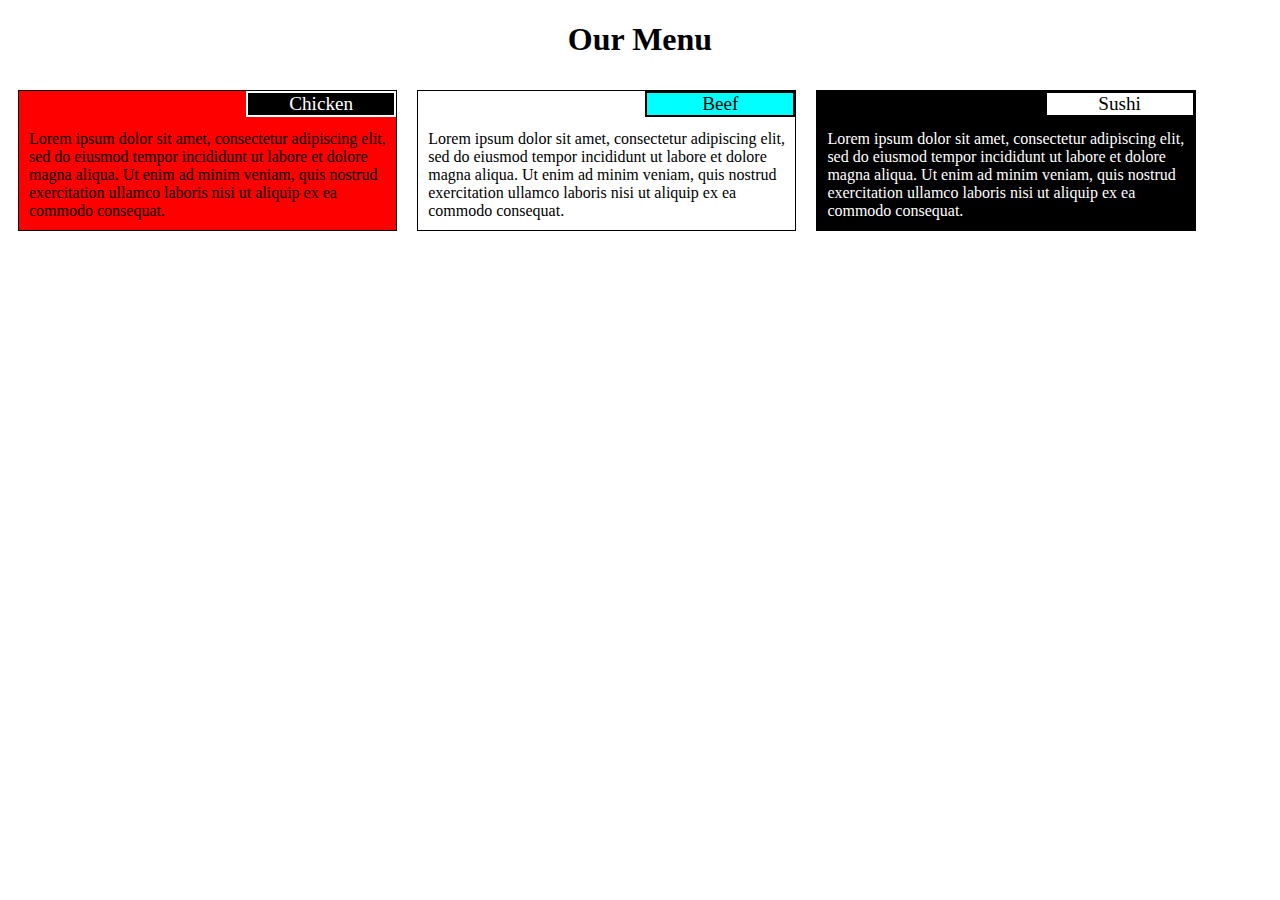
<file: Module2-solution/index.html>
<!DOCTYPE html>

<head>
    <title>index</title>
    <link rel="icon" type="image/x-icon" href="./assets/favicon.ico" />
    <link rel="stylesheet" href="css\styles.css">
    <meta charset="utf-8" />
    <meta name="viewport" content="width=device-width, initial-scale=1" />
    <style></style>
</head>

<body>
    <h1>Our Menu</h1>
    <div class="row">
        <div class="col-lar-1 col-med-1 col-sm-1">
            <h1 id="chicken">Chicken</h1>
            <p>Lorem ipsum dolor sit amet, consectetur adipiscing elit, sed do eiusmod tempor incididunt ut labore et dolore magna aliqua. Ut enim ad minim veniam, quis nostrud exercitation ullamco laboris nisi ut aliquip ex ea commodo consequat.</p>
        </div>
        <div class="col-lar-2 col-med-2 col-sm-2">
            <h1 id="beef">Beef</h1>
            <p>Lorem ipsum dolor sit amet, consectetur adipiscing elit, sed do eiusmod tempor incididunt ut labore et dolore magna aliqua. Ut enim ad minim veniam, quis nostrud exercitation ullamco laboris nisi ut aliquip ex ea commodo consequat.</p>
        </div>
        <div class="col-lar-3 col-med-3 col-sm-3">
            <h1 id="sushi">Sushi</h1>
            <p>Lorem ipsum dolor sit amet, consectetur adipiscing elit, sed do eiusmod tempor incididunt ut labore et dolore magna aliqua. Ut enim ad minim veniam, quis nostrud exercitation ullamco laboris nisi ut aliquip ex ea commodo consequat.</p>
        </div>
    </div>

</body>

</html>
</file>
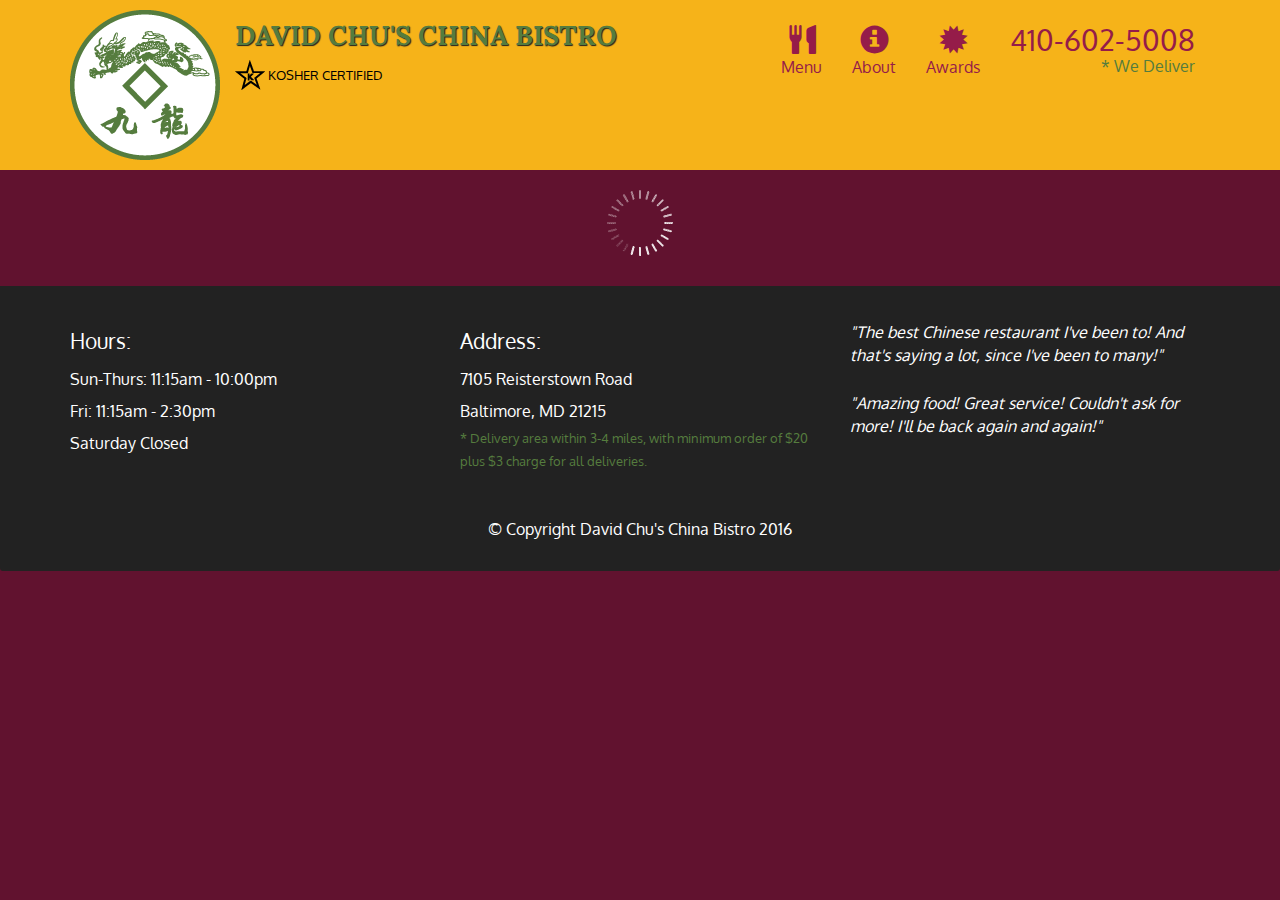
<file: Module5-solution/index.html>
<!doctype html>
<html lang="en">
  <head>
    <meta charset="utf-8">
    <meta http-equiv="X-UA-Compatible" content="IE=edge">
    <meta name="viewport" content="width=device-width, initial-scale=1">
    <title>David Chu's China Bistro</title>
    <link rel="stylesheet" href="css/bootstrap.min.css">
    <link rel="stylesheet" href="css/styles.css">
    <link href='https://fonts.googleapis.com/css?family=Oxygen:400,300,700' rel='stylesheet' type='text/css'>
    <link href='https://fonts.googleapis.com/css?family=Lora' rel='stylesheet' type='text/css'>
  </head>
<body>
  <header>
    <nav id="header-nav" class="navbar navbar-default">
      <div class="container">
        <div class="navbar-header">
          <a href="index.html" class="pull-left visible-md visible-lg">
            <div id="logo-img" alt="Logo image"></div>
          </a>

          <div class="navbar-brand">
            <a href="index.html"><h1>David Chu's China Bistro</h1></a>
            <p>
              <img src="images/star-k-logo.png" alt="Kosher certification">
              <span>Kosher Certified</span>
            </p>
          </div>

          <button id="navbarToggle" type="button" class="navbar-toggle collapsed" data-toggle="collapse" data-target="#collapsable-nav" aria-expanded="false">
            <span class="sr-only">Toggle navigation</span>
            <span class="icon-bar"></span>
            <span class="icon-bar"></span>
            <span class="icon-bar"></span>
          </button>
        </div>
        
        <div id="collapsable-nav" class="collapse navbar-collapse">
           <ul id="nav-list" class="nav navbar-nav navbar-right">
            <li id="navHomeButton" class="visible-xs active">
              <a href="index.html">
                <span class="glyphicon glyphicon-home"></span> Home</a>
            </li>
            <li id="navMenuButton">
              <a href="#" onclick="$dc.loadMenuCategories();">
                <span class="glyphicon glyphicon-cutlery"></span><br class="hidden-xs"> Menu</a>
            </li>
            <li>
              <a href="#">
                <span class="glyphicon glyphicon-info-sign"></span><br class="hidden-xs"> About</a>
            </li>
            <li>
              <a href="#">
                <span class="glyphicon glyphicon-certificate"></span><br class="hidden-xs"> Awards</a>
            </li>
            <li id="phone" class="hidden-xs">
              <a href="tel:410-602-5008">
                <span>410-602-5008</span></a><div>* We Deliver</div>
            </li>
          </ul><!-- #nav-list -->
        </div><!-- .collapse .navbar-collapse -->
      </div><!-- .container -->
    </nav><!-- #header-nav -->
  </header>

  <div id="call-btn" class="visible-xs">
    <a class="btn" href="tel:410-602-5008">
    <span class="glyphicon glyphicon-earphone"></span>
    410-602-5008
    </a>
  </div>
  <div id="xs-deliver" class="text-center visible-xs">* We Deliver</div>

  <div id="main-content" class="container"></div>

  <footer class="panel-footer">
    <div class="container">
      <div class="row">
        <section id="hours" class="col-sm-4">
          <span>Hours:</span><br>
          Sun-Thurs: 11:15am - 10:00pm<br>
          Fri: 11:15am - 2:30pm<br>
          Saturday Closed
          <hr class="visible-xs">
        </section>
        <section id="address" class="col-sm-4">
          <span>Address:</span><br>
          7105 Reisterstown Road<br>
          Baltimore, MD 21215
          <p>* Delivery area within 3-4 miles, with minimum order of $20 plus $3 charge for all deliveries.</p>
          <hr class="visible-xs">
        </section>
        <section id="testimonials" class="col-sm-4">
          <p>"The best Chinese restaurant I've been to! And that's saying a lot, since I've been to many!"</p>
          <p>"Amazing food! Great service! Couldn't ask for more! I'll be back again and again!"</p>
        </section>
      </div>
      <div class="text-center">&copy; Copyright David Chu's China Bistro 2016</div>
    </div>
  </footer>

  <!-- jQuery (Bootstrap JS plugins depend on it) -->
  <script src="js/jquery-2.1.4.min.js"></script>
  <script src="js/bootstrap.min.js"></script>
  <script src="js/ajax-utils.js"></script>
  <script src="js/script.js"></script>
</body>
</html>
</file>
<file: Module5-solution/css/styles.css>
body {
  font-size: 16px;
  color: #fff;
  background-color: #61122f;
  font-family: 'Oxygen', sans-serif;
}

/** HEADER **/
#header-nav {
  background-color: #f6b319;
  border-radius: 0;
  border: 0;
}

#logo-img {
  background: url('../images/restaurant-logo_large.png') no-repeat;
  width: 150px;
  height: 150px;
  margin: 10px 15px 10px 0;
}

.navbar-brand {
  padding-top: 25px;
}
.navbar-brand h1 { /* Restaurant name */
  font-family: 'Lora', serif;
  color: #557c3e;
  font-size: 1.5em;
  text-transform: uppercase;
  font-weight: bold;
  text-shadow: 1px 1px 1px #222;
  margin-top: 0;
  margin-bottom: 0;
  line-height: .75;
}
.navbar-brand a:hover, .navbar-brand a:focus {
  text-decoration: none;
}
.navbar-brand p { /* Kosher cert */
  color: #000;
  text-transform: uppercase;
  font-size: .7em;
  margin-top: 15px;
}
.navbar-brand p span { /* Star-K */
  vertical-align: middle;
}

#nav-list {
  margin-top: 10px;
}
#nav-list a {
  color: #951C49;
  text-align: center;
}
#nav-list a:hover {
  background: #E7E7E7;
}
#nav-list a span {
  font-size: 1.8em;
}

#phone {
  margin-top: 5px;
}
#phone a { /* Phone number */
  text-align: right;
  padding-bottom: 0;
}
#phone div { /* We Deliver */
  color: #557c3e;
  text-align: right;
  padding-right: 15px;
}

.navbar-header button.navbar-toggle, .navbar-header .icon-bar {
  border: 1px solid #61122f;
}
.navbar-header button.navbar-toggle {
  clear: both;
  margin-top: -30px;
}
/* END HEADER */

/* FOOTER */
.panel-footer {
  margin-top: 30px;
  padding-top: 35px;
  padding-bottom: 30px;
  background-color: #222;
  border-top: 0;
}
.panel-footer div.row {
  margin-bottom: 35px;
}
#hours, #address {
  line-height: 2;
}
#hours > span, #address > span {
  font-size: 1.3em;
}
#address p {
  color: #557c3e;
  font-size: .8em;
  line-height: 1.8;
}
#testimonials {
  font-style: italic;
}
#testimonials p:nth-child(2) {
  margin-top: 25px;
}
/* END FOOTER */



/* HOME PAGE */
.container .jumbotron {
  box-shadow: 0 0 50px #3F0C1F;
  border: 2px solid #3F0C1F;
}

#menu-tile, #specials-tile, #map-tile {
  height: 250px;
  width: 100%;
  margin-bottom: 15px;
  position: relative;
  border: 2px solid #3F0C1F;
  overflow: hidden;
}
#menu-tile:hover, #specials-tile:hover, #map-tile:hover {
  box-shadow: 0 1px 5px 1px #cccccc;
}
#menu-tile {
  background: url('../images/menu-tile.jpg') no-repeat;
  background-position: center;
}
#specials-tile {
  background: url('../images/specials-tile.jpg') no-repeat;
  background-position: center;
}
#menu-tile span, #specials-tile span, #map-tile span {
  position: absolute;
  bottom: 0;
  right: 0;
  width: 100%;
  text-align: center;
  font-size: 1.6em;
  text-transform: uppercase;
  background-color: #000;
  color: #fff;
  opacity: .8;
}
/* END HOME PAGE */

/* MENU CATEGORIES PAGE */
.category-tile { 
  position: relative;
  border: 2px solid #3F0C1F;
  overflow: hidden;
  width: 200px;
  height: 200px;
  margin: 0 auto 15px;
}
.category-tile span {
  position: absolute;
  bottom: 0;
  right: 0;
  width: 100%;
  text-align: center;
  font-size: 1.2em;
  text-transform: uppercase;
  background-color: #000;
  color: #fff;
  opacity: .8;
}
.category-tile:hover {
  box-shadow: 0 1px 5px 1px #cccccc;
}

#menu-categories-title + div {
  margin-bottom: 50px;
}
/* END MENU CATEGORIES PAGE */

/* SINGLE CATEGORY PAGE */
.menu-item-tile {
  margin-bottom: 25px;
}
.menu-item-tile hr {
  width: 80%;
}
.menu-item-tile .menu-item-price {
  font-size: 1.1em;
  text-align: right;
  margin-top: -15px;
  margin-right: -15px;
}
.menu-item-tile .menu-item-price span {
  font-size: .6em;
}
.menu-item-photo {
  position: relative;
  border: 2px solid #3F0C1F; 
  overflow: hidden;
  padding: 0;
  margin-right: -15px;
  margin-left: auto;
  margin-bottom: 20px;
  max-width: 250px;
}
.menu-item-photo div {
  position: absolute;
  bottom: 0;
  right: 0;
  width: 80px;
  background-color: #557c3e;
  text-align: center;
}
.menu-item-description {
  padding-right: 30px;
}
h3.menu-item-title {
  margin: 0 0 10px;
}
.menu-item-details {
  font-size: .9em;
  font-style: italic;
}
/* END SINGLE CATEGORY PAGE */


/********** Large devices only **********/
@media (min-width: 1200px) {
  .container .jumbotron {
    background: url('../images/jumbotron_1200.jpg') no-repeat;
    height: 675px;
  }
}

/********** Medium devices only **********/
@media (min-width: 992px) and (max-width: 1199px) {
  /* Header */
  #logo-img {
    background: url('../images/restaurant-logo_medium.png') no-repeat;
    width: 100px;
    height: 100px;
    margin: 5px 5px 5px 0;
  }
  /* End Header */

  /* Home Page */
  .container .jumbotron {
    background: url('../images/jumbotron_992.jpg') no-repeat;
    height: 558px;
  }
  /* End Home Page */
}

/********** Small devices only **********/
@media (min-width: 768px) and (max-width: 991px) {
  /* Home Page */
  .container .jumbotron {
    background: url('../images/jumbotron_768.jpg') no-repeat;
    height: 432px;
  }
  /* End Home Page */
}

/********** Extra small devices only **********/
@media (max-width: 767px) {
  /* Header */
  .navbar-brand {
    padding-top: 10px;
    height: 80px;
  }
  .navbar-brand h1 { /* Restaurant name */
    padding-top: 10px;
    font-size: 5vw; /* 1vw = 1% of viewport width */
  }
  .navbar-brand p { /* Kosher cert */
    font-size: .6em;
    margin-top: 12px;
  }
  .navbar-brand p img { /* Star-K */
    height: 20px;
  }

  #collapsable-nav a { /* Collapsed nav menu text */
    font-size: 1.2em;
  }
  #collapsable-nav a span { /* Collapsed nav menu glyph */
    font-size: 1em;
    margin-right: 5px;
  }

  #call-btn > a {
    font-size: 1.5em;
    display: block;
    margin: 0 20px;
    padding: 10px;
    border: 2px solid #fff;
    background-color: #f6b319;
    color: #951c49;
  }
  #xs-deliver {
    margin-top: 5px;
    font-size: .7em;
    letter-spacing: .1em;
    text-transform: uppercase;
  }
  /* End Header */

  /* Footer */
  .panel-footer section {
    margin-bottom: 30px;
    text-align: center;
  }
  .panel-footer section:nth-child(3) {
    margin-bottom: 0; /* margin already exists on the whole row */
  }
  .panel-footer section hr {
    width: 50%;
  }
  /* End Footer */

  /* Home Page */
  .container .jumbotron {
    margin-top: 30px;
    padding: 0;
  }
  #menu-tile, #specials-tile {
    width: 360px;
    margin: 0 auto 15px;
  }

  .menu-item-photo {
    margin-right: auto;
  }
  .menu-item-tile .menu-item-price {
    text-align: center;
  }
  .menu-item-description {
    text-align: center;;
  }
}


/********** Super extra small devices Only :-) (e.g., iPhone 4) **********/
@media (max-width: 479px) {
  /* Header */
  .navbar-brand h1 { /* Restaurant name */
    padding-top: 5px;
    font-size: 6vw;
  }
  /* End Header */
  
  /* Home page */
  #menu-tile, #specials-tile {
    width: 280px;
    margin: 0 auto 15px;
  }

  .col-xxs-12 {
    position: relative;
    min-height: 1px;
    padding-right: 15px;
    padding-left: 15px;
    float: left;
    width: 100%;
  }
}
</file>
